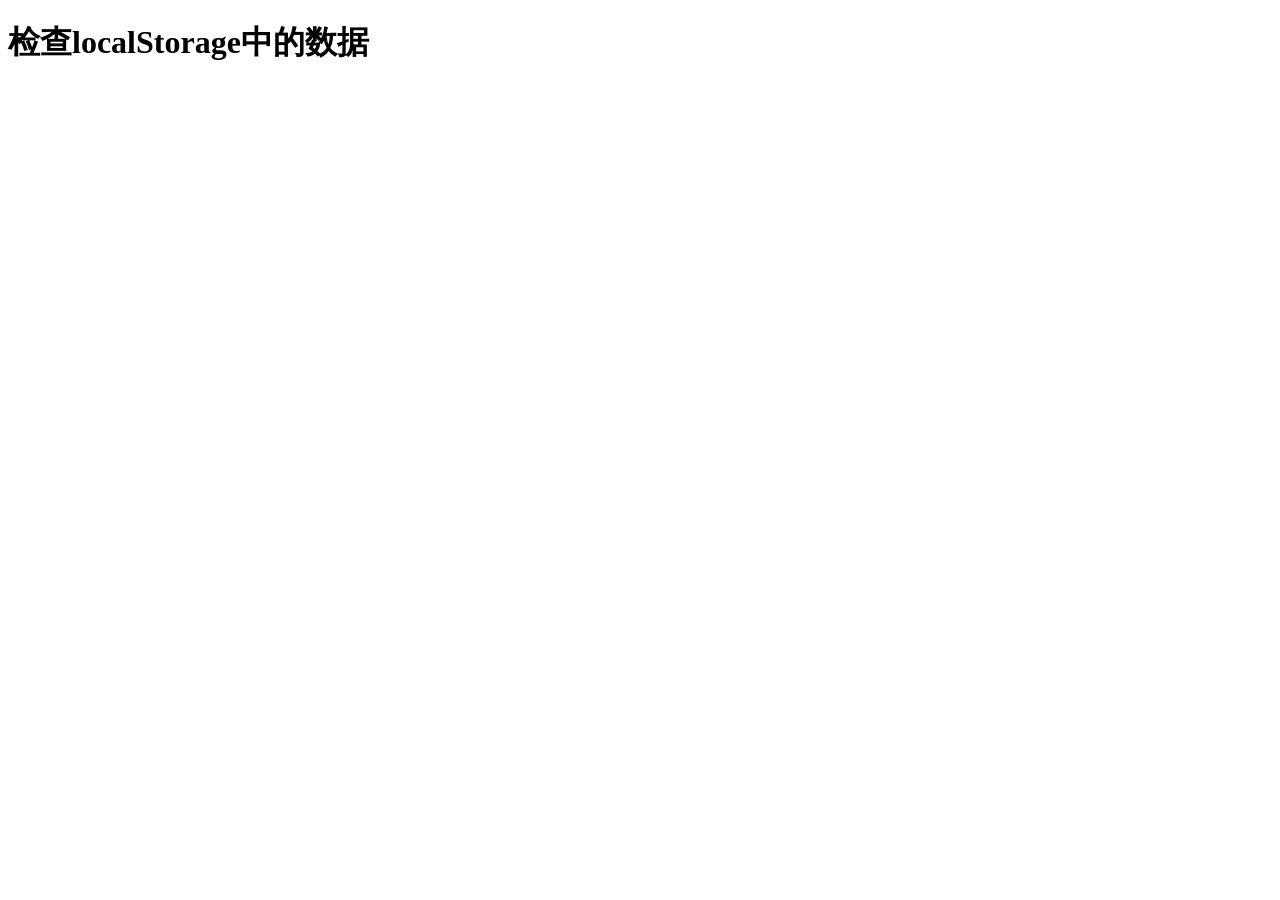
<file: check_data.html>
<!DOCTYPE html>
<html>
<head>
  <meta charset="UTF-8">
  <title>检查数据</title>
</head>
<body>
  <h1>检查localStorage中的数据</h1>
  <div id="output"></div>
  <script>
    // 从文件中加载DB函数
    fetch('../js/db.js').then(r => r.text()).then(text => {
      eval(text);
      const tasks = DB.getAll('assessmentTasks');
      let output = '<h2>任务数据 (' + tasks.length + ' 条)</h2>';
      if (tasks.length > 0) {
        output += '<h3>第一条任务:</h3>';
        output += '<pre>' + JSON.stringify(tasks[0], null, 2) + '</pre>';
        output += '<h3>所有任务的cycleName:</h3>';
        output += '<ul>' + tasks.map(t => '<li>' + t.cycleName + ' (status: ' + t.status + ')</li>').join('') + '</ul>';
      } else {
        output += '<p>没有任务数据</p>';
      }
      document.getElementById('output').innerHTML = output;
    });
  </script>
</body>
</html>
</file>
